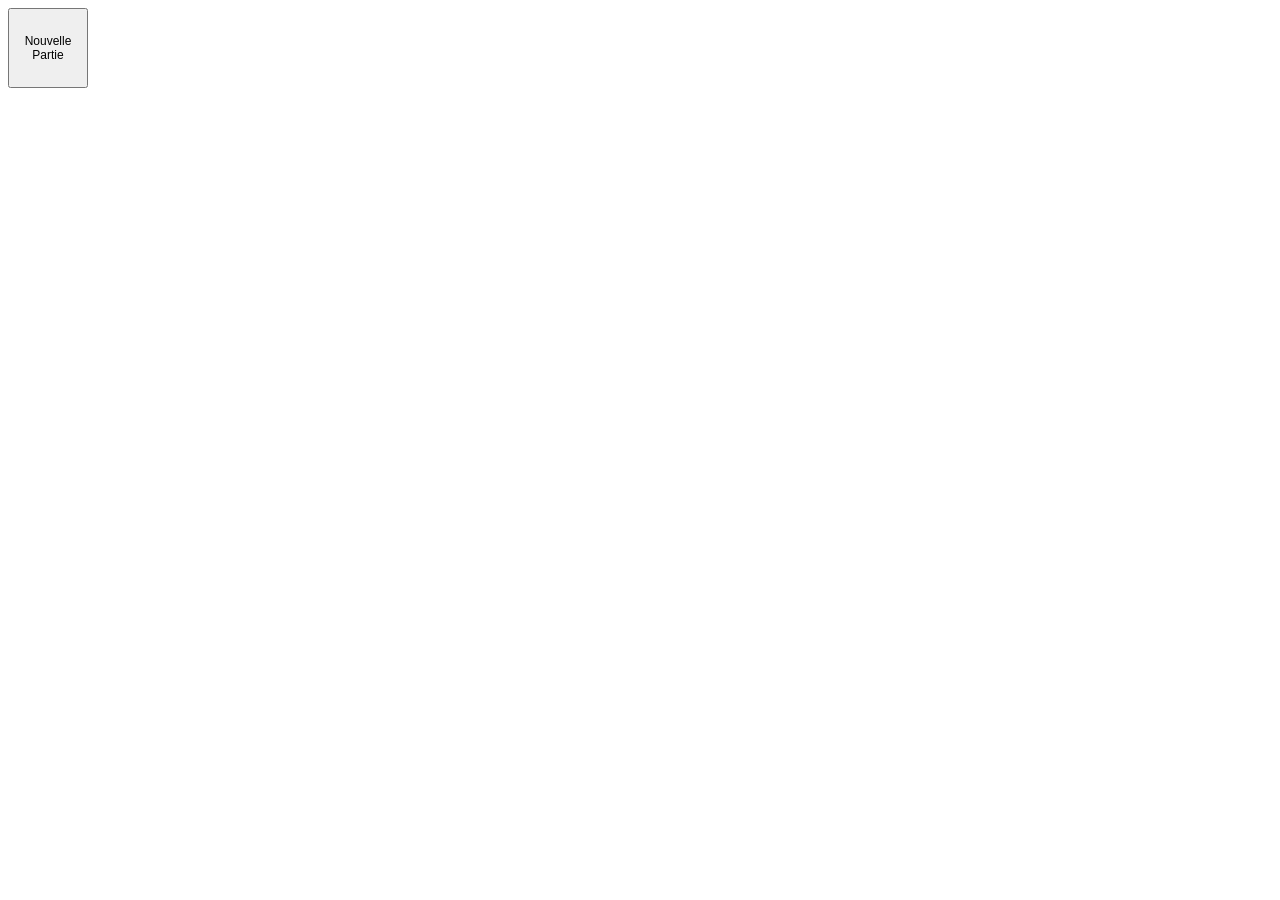
<file: test_newline.html>
<!DOCTYPE html>
<html>
<head>
<style>
.btn-new-game {
    width: 80px !important;
    height: 80px !important;
    padding: 0 !important;
    display: flex;
    justify-content: center;
    align-items: center;
    text-align: center;
    white-space: normal !important; /* Permet le retour à la ligne */
    font-size: 12px !important;
}
</style>
</head>
<body>
<button class="btn-new-game">Nouvelle


Partie</button>
</body>
</html>
</file>
